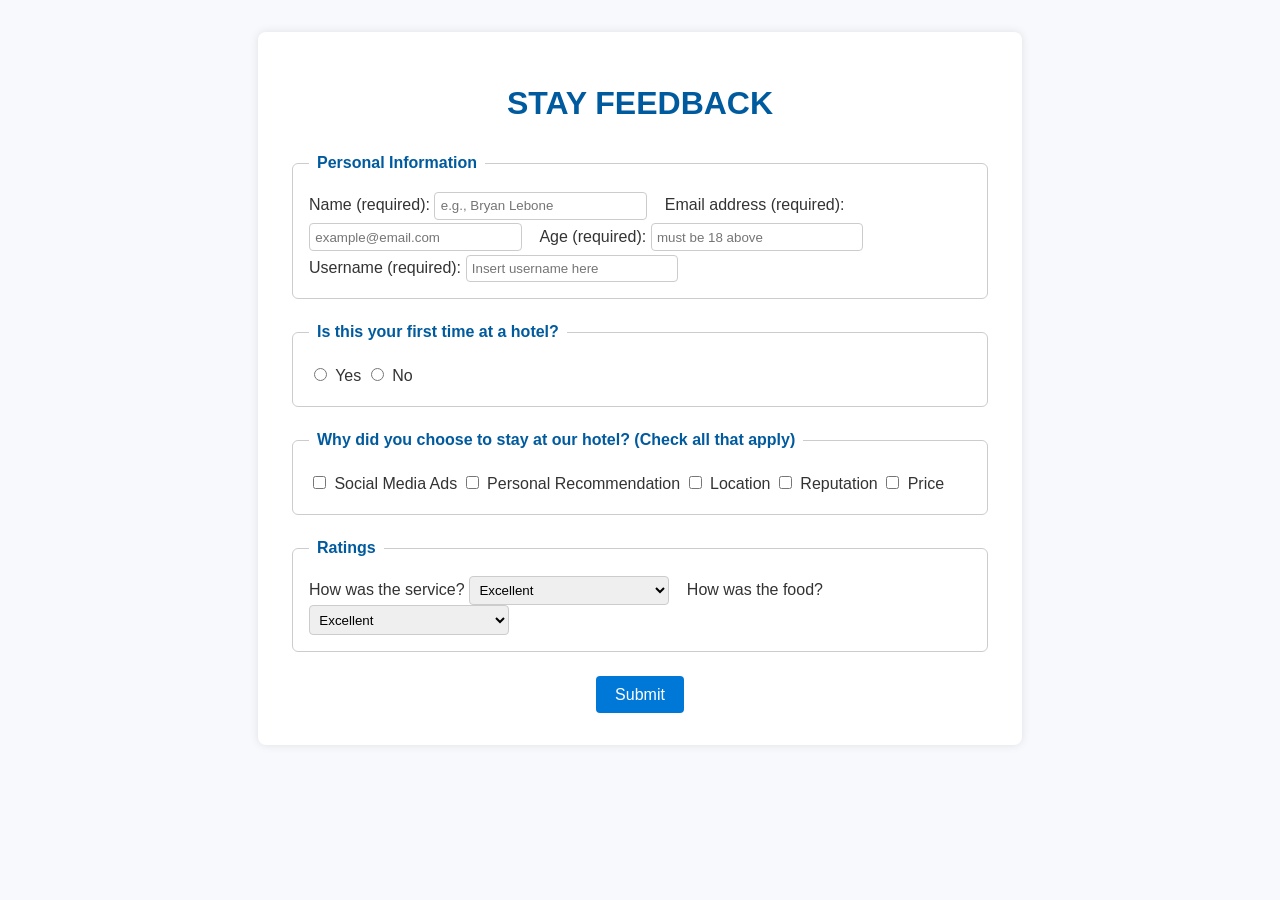
<file: index.html>
<!DOCTYPE html>
<html lang="en">
<head>
  <meta name="viewport" content="width=device-width initial-scale=1.0"
  <meta name="google-site-verification" content="1wjrz7teSbAT_Tvv3xaR9rBuXVz8k-95nalm3RVDaOk" />
  <link rel="stylesheet" href="form.css" />
</head>
<body>
<form action="https://formspree.io/f/xkodgpqv" method="POST">
  <h1>STAY FEEDBACK</h1>

  <fieldset>
    <legend>Personal Information</legend>
    <label for="name">Name (required):</label>
    <input
      type="text"
      id="name"
      name="name"
      placeholder="e.g., Bryan Lebone"
      required
    />

    <label for="email">Email address (required):</label>
    <input
      type="email"
      id="email"
      name="email"
      placeholder="example@email.com"
      required
    />

    <label for="age">Age (required):</label>
    <input
      type="number"
      id="age"
      name="age"
      placeholder="must be 18 above"
      required
      min="18"
    />

     <label for="username">Username (required): </label>
    <input type="text" id="user-name" name="username" placeholder="Insert username here" required/>

  </fieldset>

  <fieldset>
    <legend>Is this your first time at a hotel?</legend>
    <label><input type="radio" name="first_time" value="yes" /> Yes</label>
    <label><input type="radio" name="first_time" value="no" /> No</label>
  </fieldset>

  <fieldset>
    <legend>
      Why did you choose to stay at our hotel? (Check all that apply)
    </legend>
    <label
      ><input type="checkbox" name="reason" value="social_media_ads" /> Social
      Media Ads</label
    >
    <label
      ><input type="checkbox" name="reason" value="personal_recommendation" />
      Personal Recommendation</label
    >
    <label
      ><input type="checkbox" name="reason" value="location" /> Location</label
    >
    <label
      ><input type="checkbox" name="reason" value="reputation" />
      Reputation</label
    >
    <label><input type="checkbox" name="reason" value="price" /> Price</label>
  </fieldset>

  <fieldset>
    <legend>Ratings</legend>
    <label for="service">How was the service?</label>
    <select id="service" name="service">
      <option value="poor">Poor</option>
      <option value="satisfactory">Satisfactory</option>
      <option value="good">Good</option>
      <option value="excellent" selected>Excellent</option>
    </select>

    <label for="food">How was the food?</label>
    <select id="food" name="food">
      <option value="poor">Poor</option>
      <option value="satisfactory">Satisfactory</option>
      <option value="good">Good</option>
      <option value="excellent" selected>Excellent</option>
    </select>
  </fieldset>

  <button type="submit">Submit</button>
</form>
</body>

  
</html>
</file>
<file: form.css>
/* General form styling */
body {
  font-family: "Segoe UI", Arial, sans-serif;
  background-color: #f7f9fc;
  color: #333;
  margin: 0;
  padding: 2em;
}

form {
  max-width: 700px;
  margin: auto;
  background-color: #fff;
  border-radius: 8px;
  box-shadow: 0 0 10px rgba(0, 0, 0, 0.1);
  padding: 2em;
}

/* Headings */
h1 {
  text-align: center;
  color: #005a9e;
  margin-bottom: 1em;
}

/* Fieldsets and legends */
fieldset {
  border: 1px solid #ccc;
  border-radius: 6px;
  margin-bottom: 1.5em;
  padding: 1em;
}

legend {
  font-weight: bold;
  color: #005a9e;
  padding: 0 0.5em;
}

/* Labels and inputs */
label {
  display: inline-block;
  margin: 0.5em 0 0.3em;
  font-weight: 500;
}

input[type="text"],
input[type="email"],
input[type="number"],
select {
  width: 200px;
  padding: 0.4em;
  margin-right: 1em;
  border: 1px solid #ccc;
  border-radius: 4px;
}

input[type="radio"],
input[type="checkbox"] {
  margin-right: 0.3em;
}

/* Button styling */
button {
  background-color: #0078d7;
  color: white;
  border: none;
  padding: 0.6em 1.2em;
  border-radius: 4px;
  cursor: pointer;
  font-size: 1em;
  display: block;
  margin: 1em auto 0;
}

button:hover {
  background-color: #005a9e;
}

/* Responsive layout */
@media (max-width: 600px) {
  input[type="text"],
  input[type="email"],
  input[type="number"],
  select {
    width: 100%;
    margin-bottom: 0.5em;
  }
}
</file>
